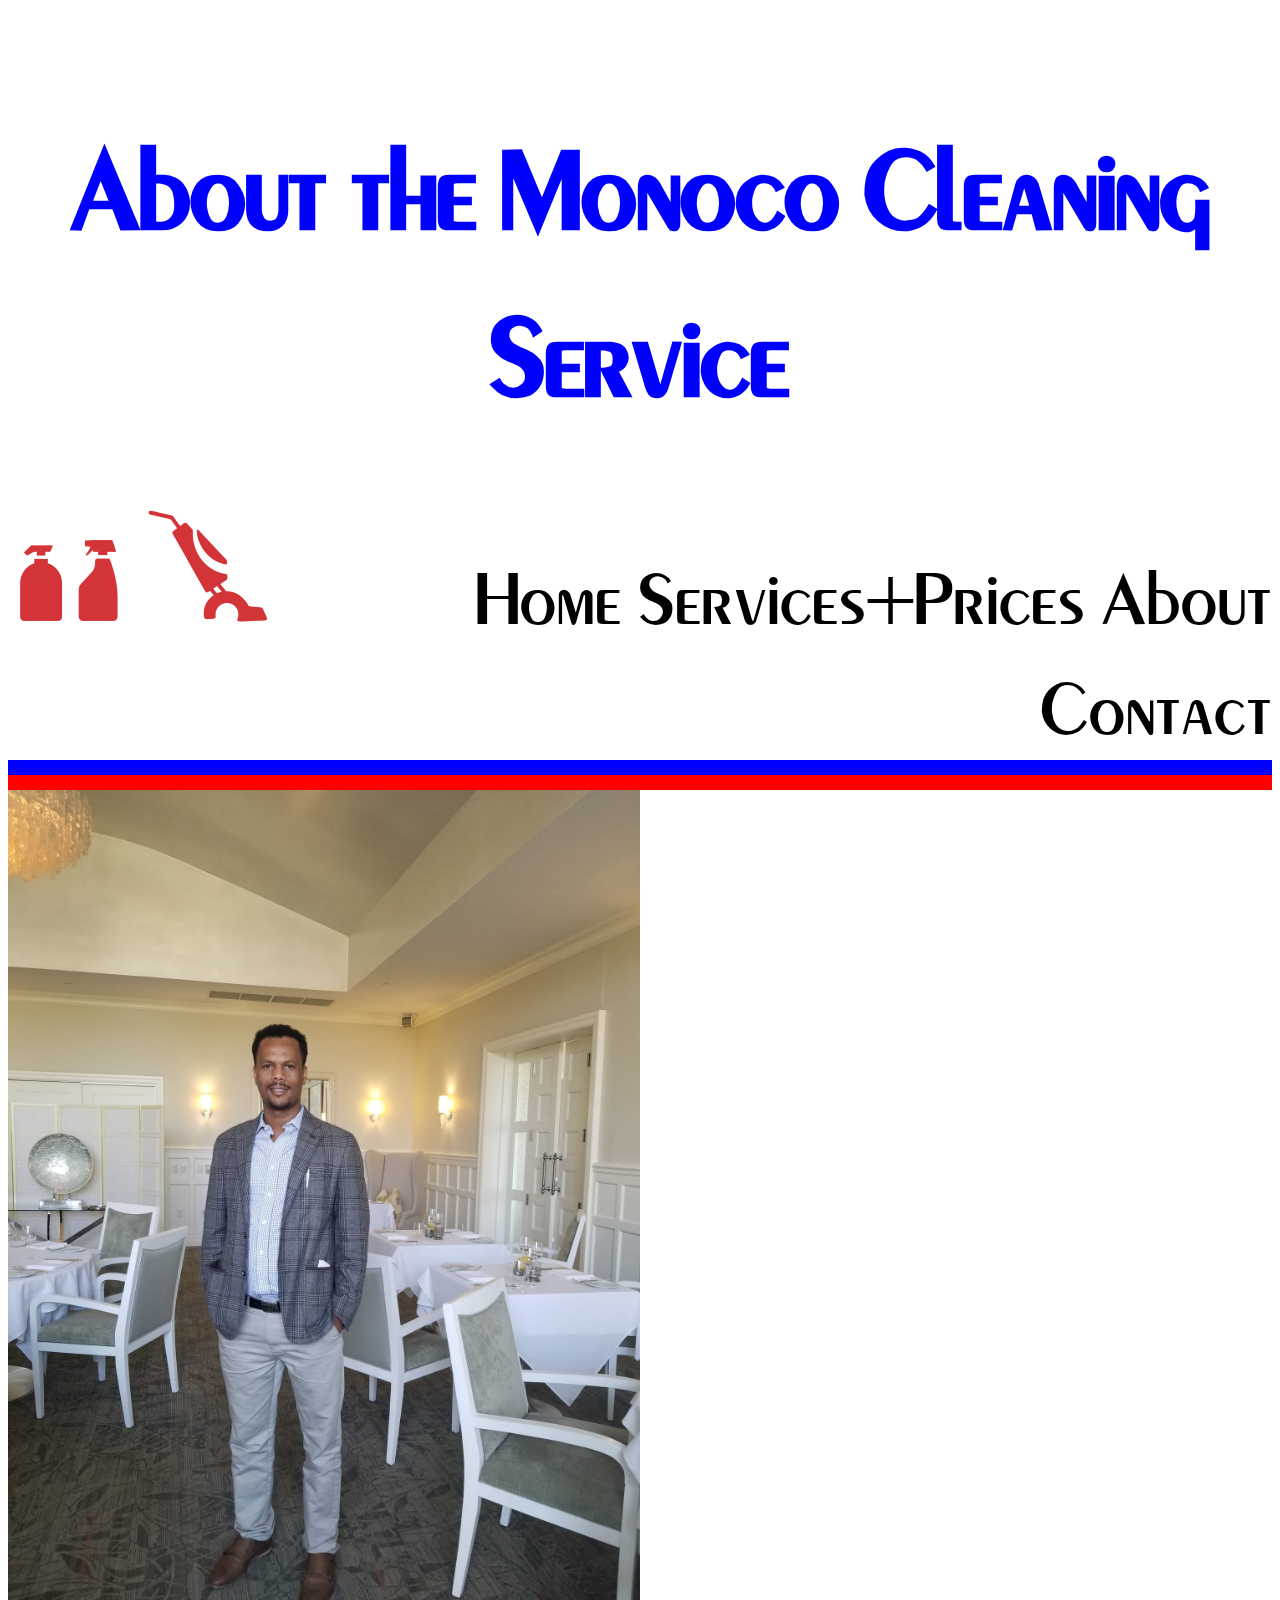
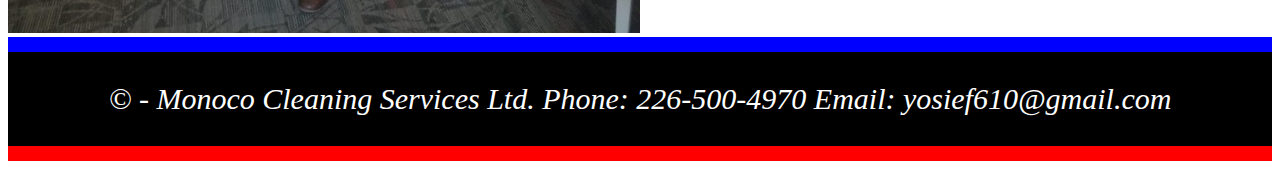
<file: about.html>
<!DOCTYPE html>
<html>
    <head>
        <meta charset="utf-8">
        <link rel="stylesheet" href="site.css" type="text/css">
        <title>Monoco Cleaning</title>
    </head>
    <body>
        <header>
            <h1>About the Monoco Cleaning Service</h1>
            <nav>
                <img id="bottle" src="Images/cleaning supplies.png">
                <img id="vacuum" src="Images/vaccum.png">
                <a href="index.html">Home</a>
                <a href="services+prices.html">Services+Prices</a>
                <a href="about.html">About</a>
                <a href="contact.html">Contact</a>
            </nav>
        </header>
        <div id="blue_bar"></div>
        <div id="red_bar"></div>
        <main>
            <img id="yosief" src="Images/IMG-20210710-WA0001.jpg">
        </main>
        <footer>
            <div id="blue_bar"></div>
            <p id="footer_text"> &copy; - Monoco Cleaning Services Ltd. Phone: <a class="footer_link" href="tel:12265004970">226-500-4970</a> Email: <a class="footer_link" href="mailto:yosief610@gmail.com">yosief610@gmail.com</a></p>
            <div id="red_bar"></div>
        </footer>
    </body>
</html>
</file>
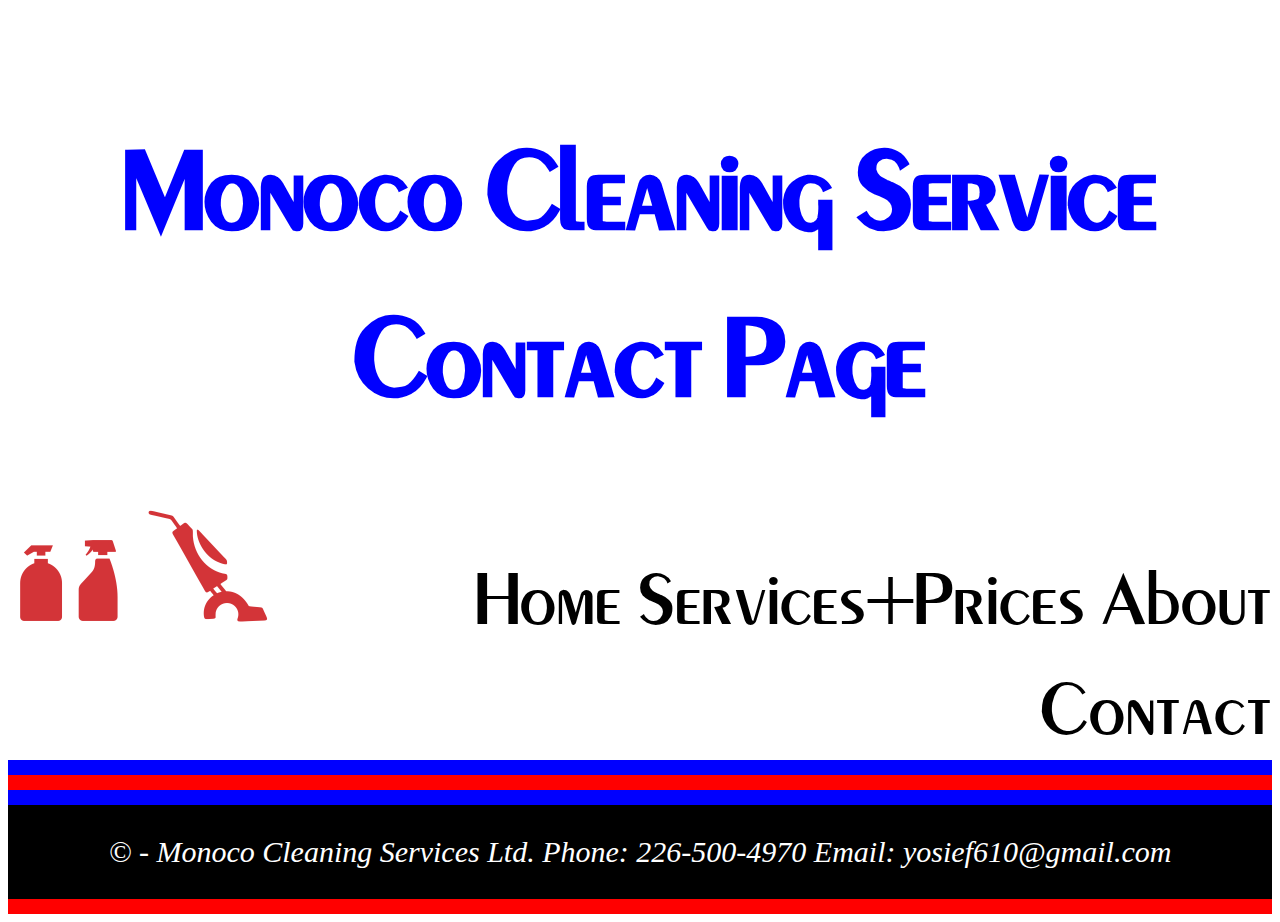
<file: contact.html>
<!DOCTYPE html>
<html>
    <head>
        <meta charset="utf-8">
        <link rel="stylesheet" href="site.css" type="text/css">
        <title>Monoco Cleaning</title>
    </head>
    <body>
        <header>
            <h1>Monoco Cleaning Service Contact Page</h1>
            <nav>
                <img id="bottle" src="Images/cleaning supplies.png">
                <img id="vacuum" src="Images/vaccum.png">
                <a href="index.html">Home</a>
                <a href="services+prices.html">Services+Prices</a>
                <a href="about.html">About</a>
                <a href="contact.html">Contact</a>
            </nav>
        </header>
        <div id="blue_bar"></div>
        <div id="red_bar"></div>
        <main>
            
        </main>
        <footer>
            <div id="blue_bar"></div>
            <p id="footer_text"> &copy; - Monoco Cleaning Services Ltd. Phone: <a class="footer_link" href="tel:12265004970">226-500-4970</a> Email: <a class="footer_link" href="mailto:yosief610@gmail.com">yosief610@gmail.com</a></p>
            <div id="red_bar"></div>
        </footer>
    </body>
</html>
</file>
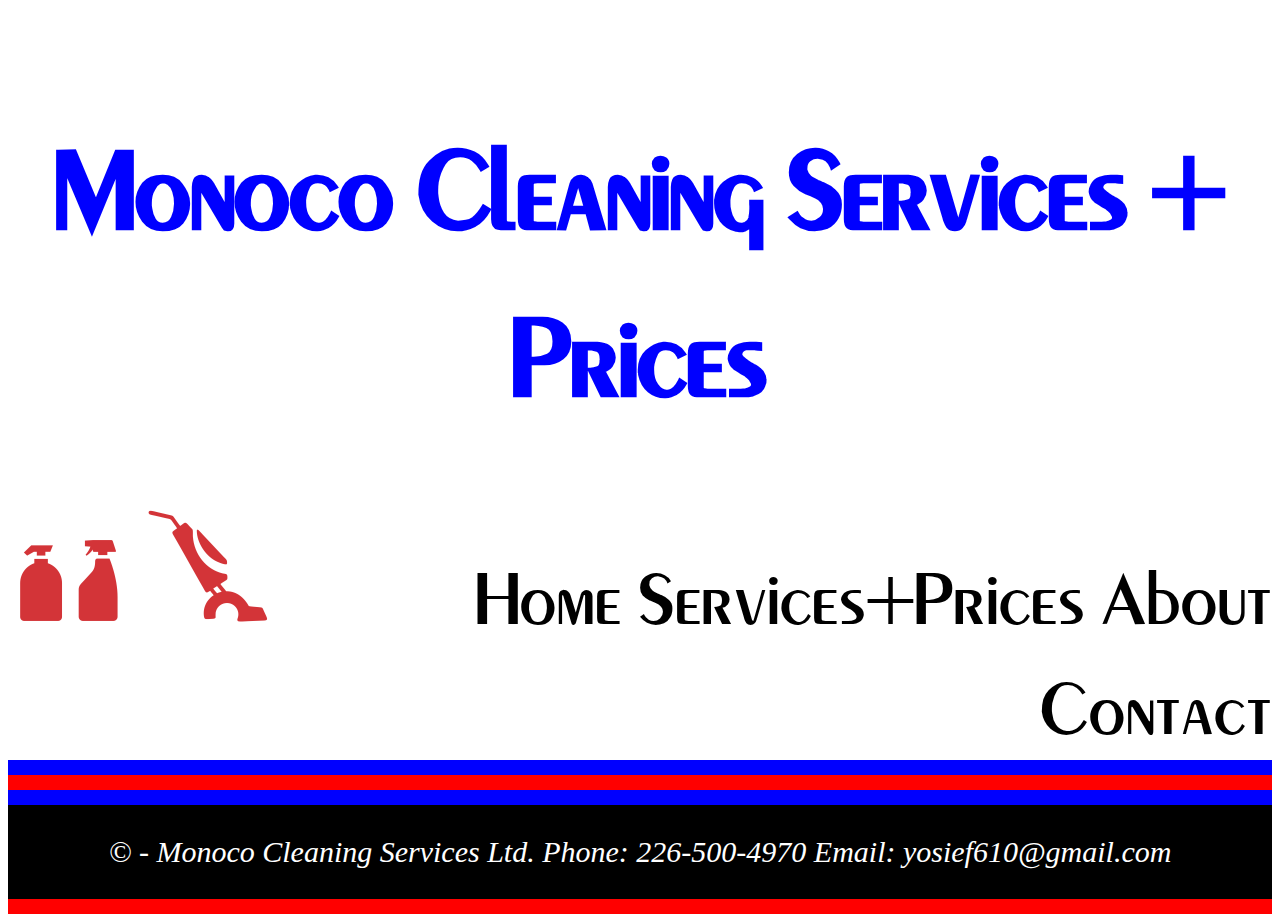
<file: services+prices.html>
<!DOCTYPE html>
<html>
    <head>
        <meta charset="utf-8">
        <link rel="stylesheet" href="site.css" type="text/css">
        <title>Monoco Cleaning</title>
    </head>
    <body>
        <header>
            <h1>Monoco Cleaning Services + Prices</h1>
            <nav>
                <img id="bottle" src="Images/cleaning supplies.png">
                <img id="vacuum" src="Images/vaccum.png">
                <a href="index.html">Home</a>
                <a href="services+prices.html">Services+Prices</a>
                <a href="about.html">About</a>
                <a href="contact.html">Contact</a>
            </nav>
        </header>
        <div id="blue_bar"></div>
        <div id="red_bar"></div>
        <main>

        </main>
        <footer>
            <div id="blue_bar"></div>
            <p id="footer_text"> &copy; - Monoco Cleaning Services Ltd. Phone: <a class="footer_link" href="tel:12265004970">226-500-4970</a> Email: <a class="footer_link" href="mailto:yosief610@gmail.com">yosief610@gmail.com</a></p>
            <div id="red_bar"></div>
        </footer>
    </body>
</html>
</file>
<file: site.css>
@font-face {
    font-family: "vicomay";
    src: url(Fonts/ufonts.com_vi-co-may.ttf);
}

h1 {
    font-family: "vicomay";
    font-weight: bold;
    color: blue;
    text-align: center;
    font-size: 150px;
}

#welcome {
    width: 50%;
    float: right;
}

#welcome_header {
    font-family: "vicomay";
    font-weight: bold;
    text-align: center;
    font-size: 100px;
}

#welcome_message {
    text-align: center;
    float: right;
    font-size: 40px;
}

#welcome_button {
    margin-left: 20%;
    margin-right: 20%;
}


#bottle {
    float: left;
    margin-right: 30px;
}

#vacuum {
    float: inline-start;
    margin-top: -30px;
}

nav {
    text-align: right;
    padding-top: 5px;
    margin-left: 12px;
    font-family: "vicomay";
    font-size: 100px;
    background-attachment: fixed;
}

a {
    color: black;
}

.footer_link {
    color: white;
}

.footer_link:hover {
    text-decoration: underline;
    color: white;
}

a:link {
    text-decoration: none;
}

a:hover {
    color: blue;
    text-decoration: underline;
}

#blue_bar {
    height: 15px;
    width: 100%;
    background-color: blue;
}

#red_bar {
    height: 15px;
    width: 100%;
    background-color: red;
}

#home_image {
    width: 50%;
    margin-left: auto;
    margin-right: auto;
}

#yosief {
    width: 50%;
}

#footer_text {
    color: white;
    font-size: 30px;
    font-style: italic;
    text-align: center;
    margin-left: auto;
    margin-right: auto;
}

footer {
    background-color: black;
}
</file>
